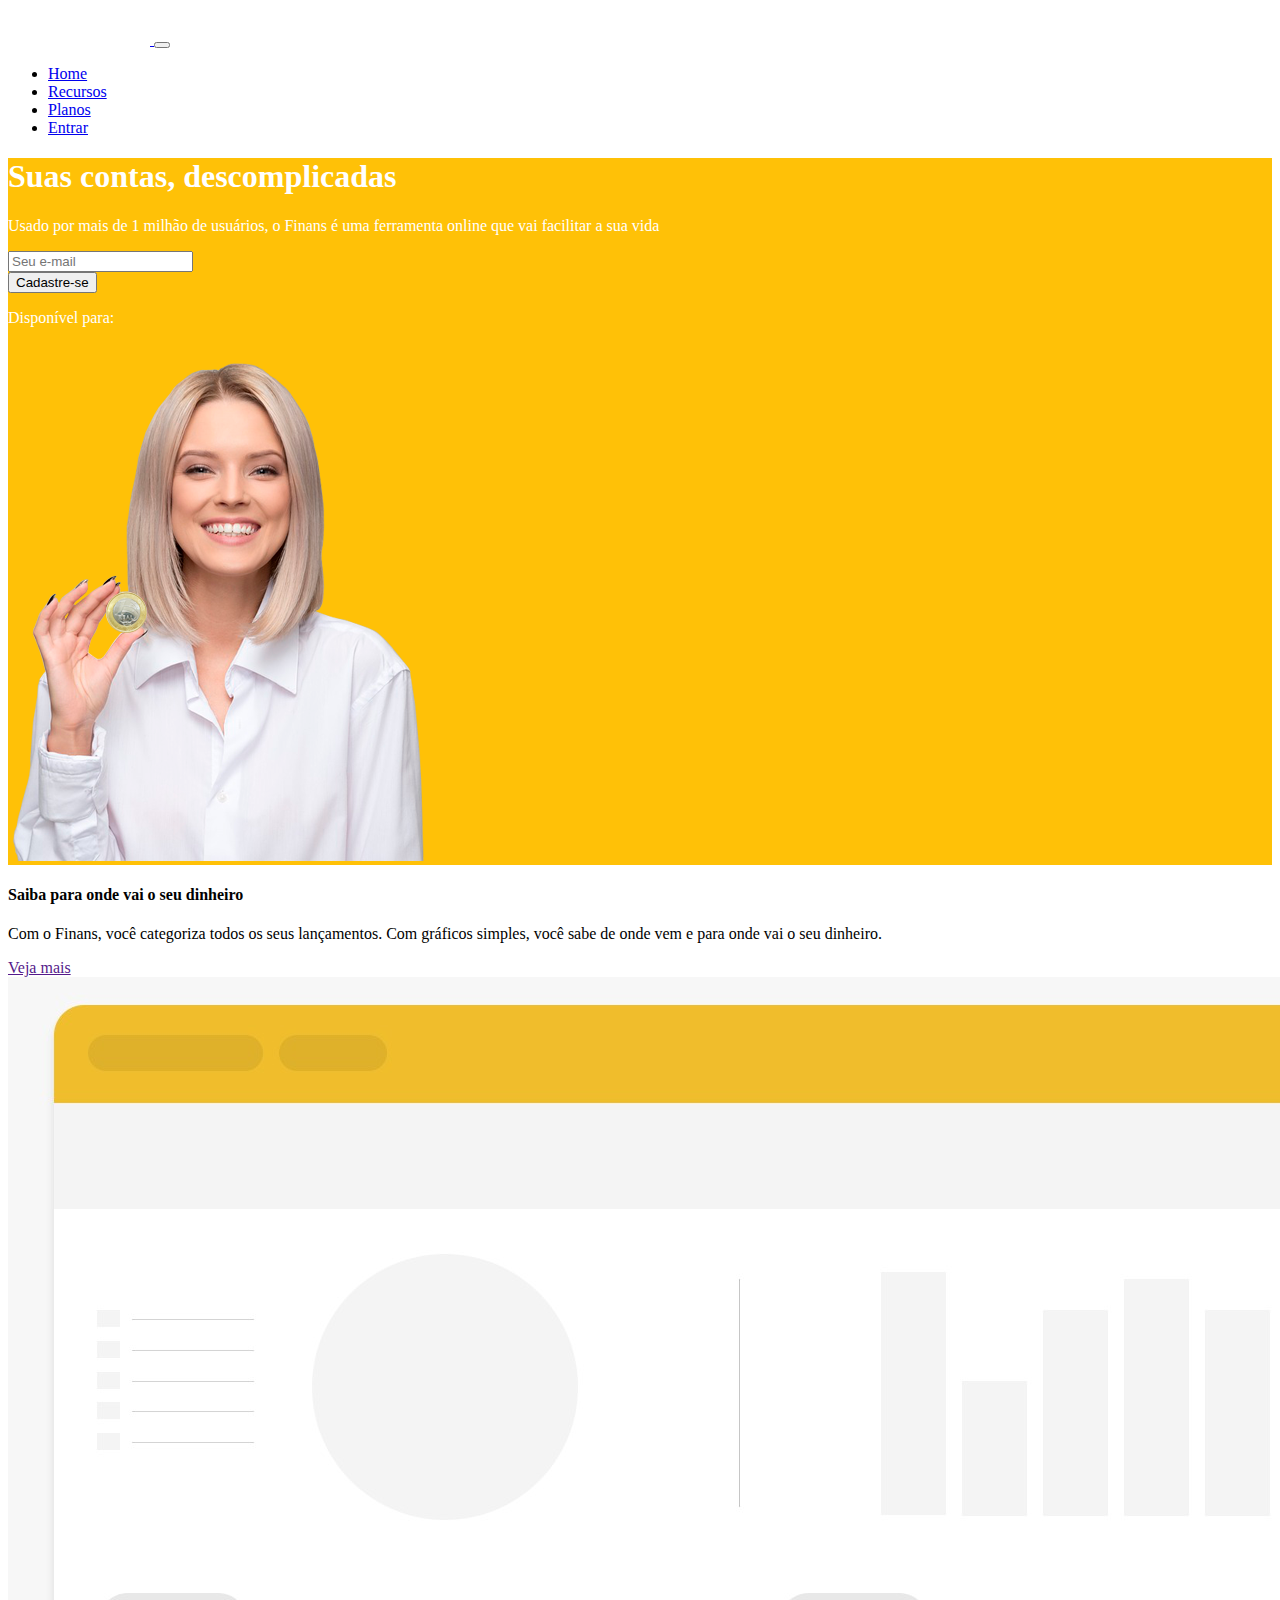
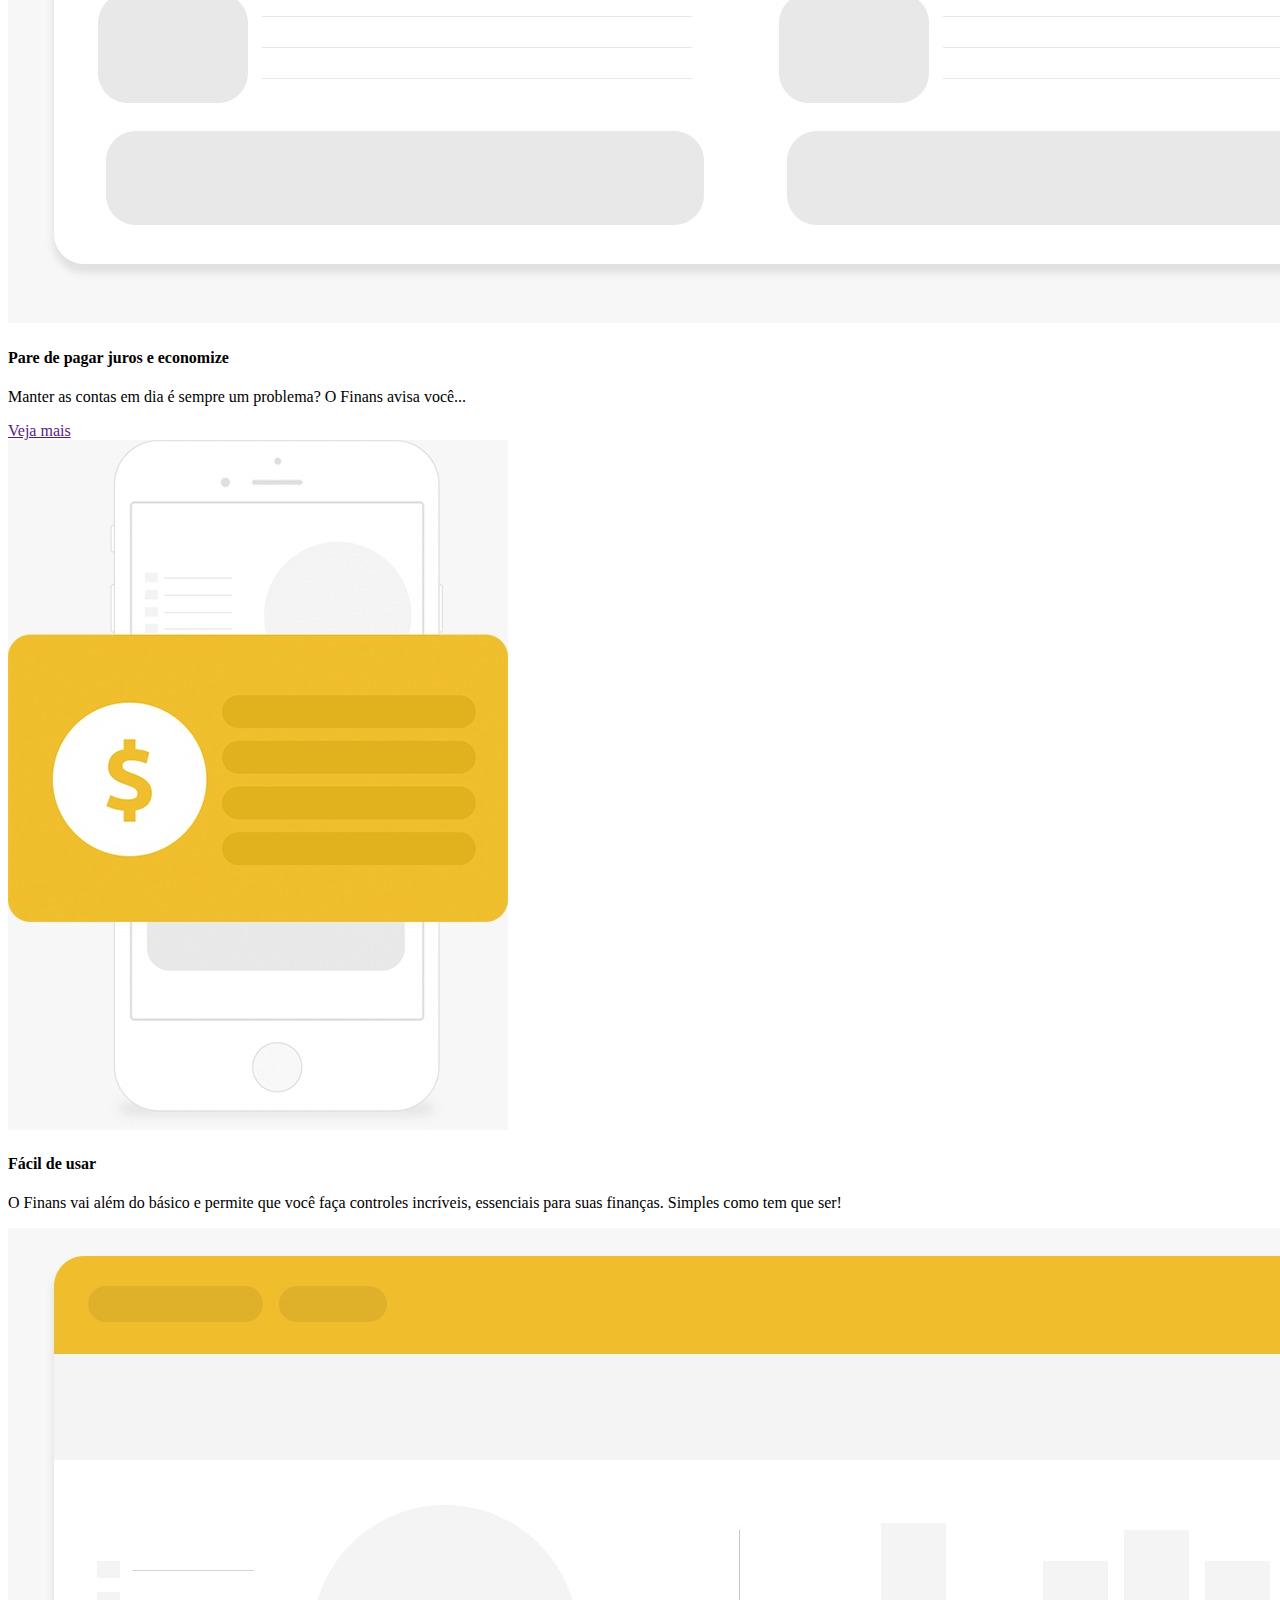
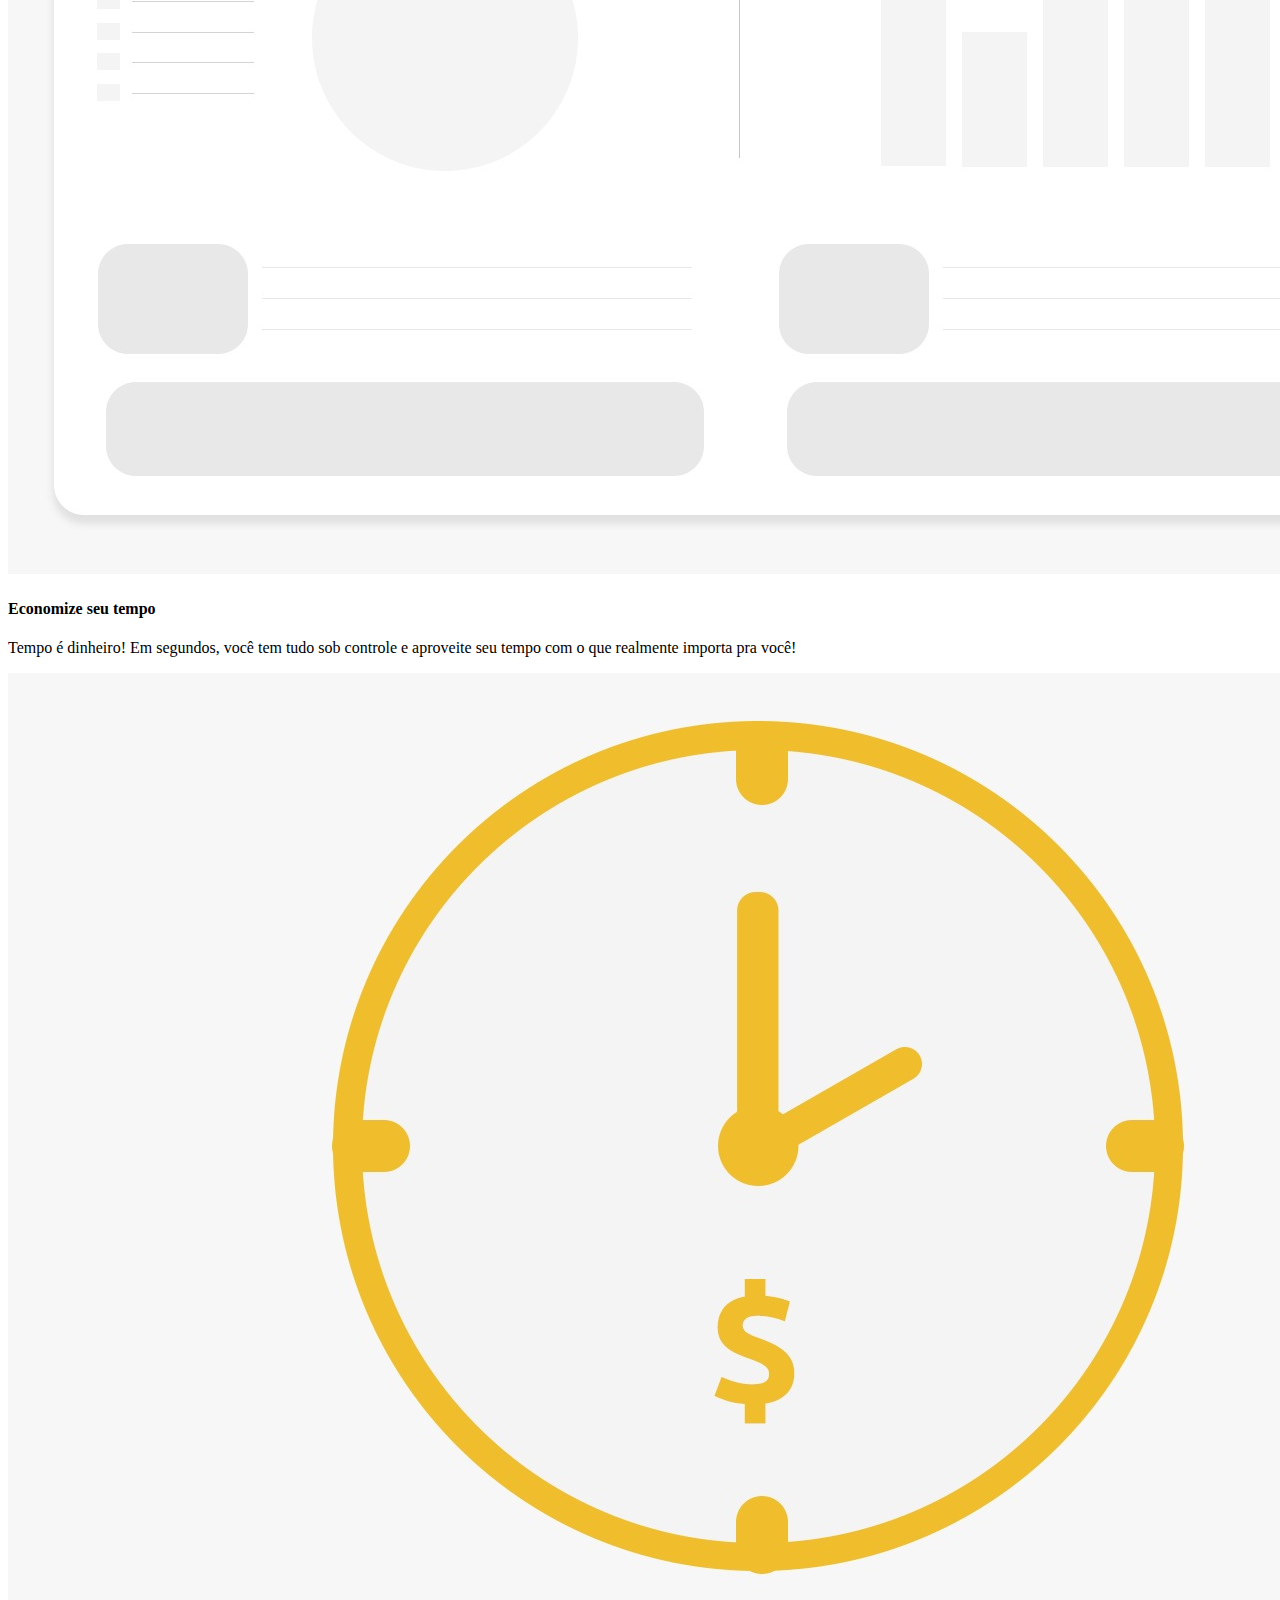
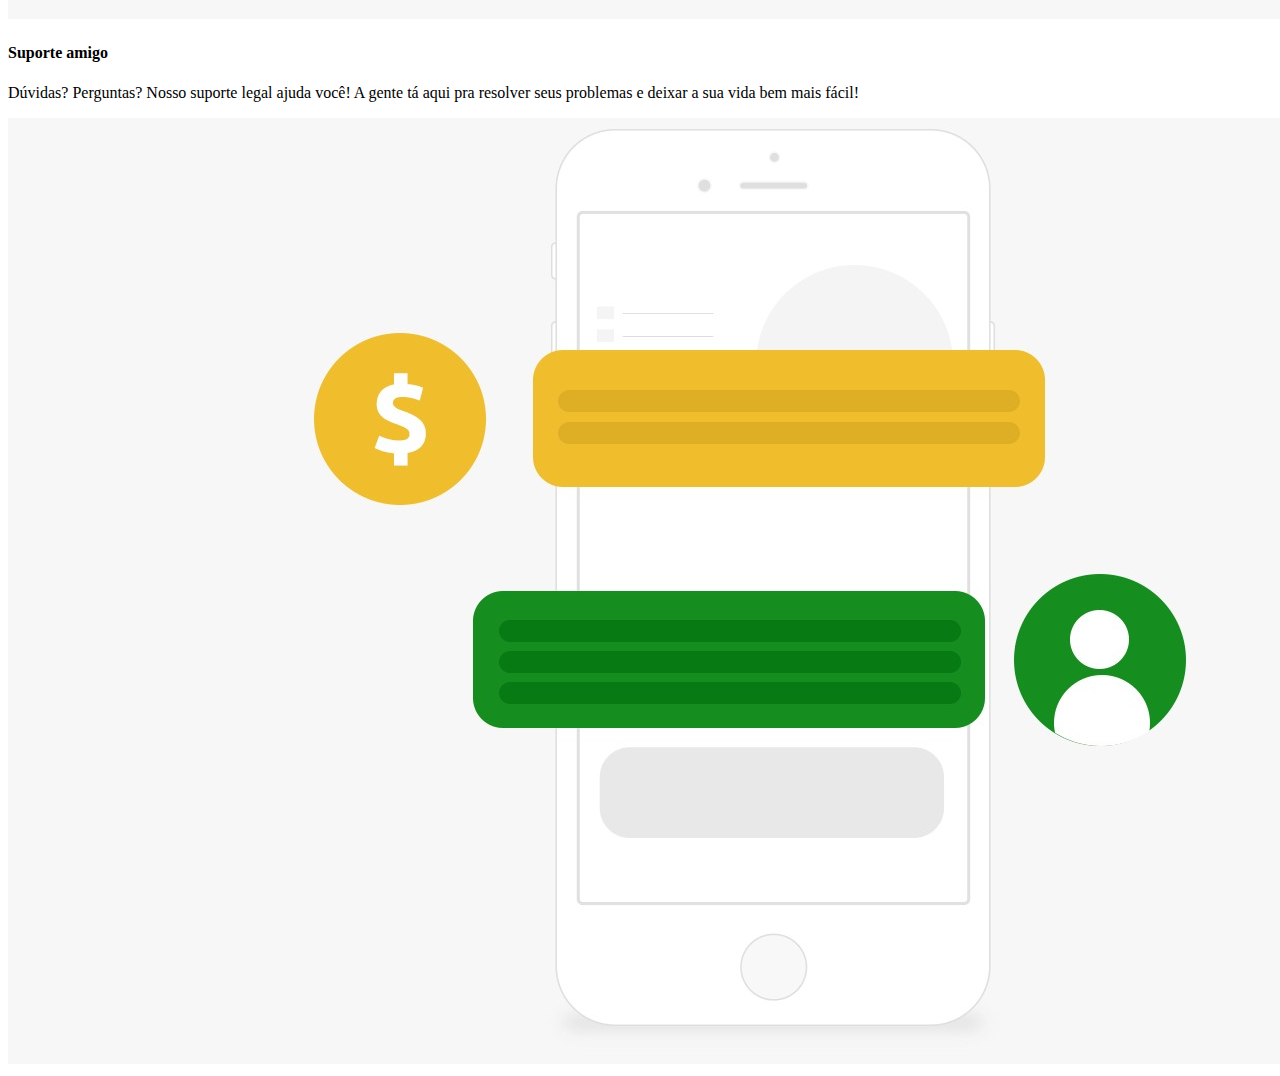
<file: index.html>
<!DOCTYPE html>
<html lang="en">

<head>
    <!-- Meta tags Obrigatórias -->
    <meta charset="utf-8">
    <meta name="viewport" content="width=device-width, initial-scale=1, shrink-to-fit=no">

    <!-- Bootstrap CSS -->
    <link rel="stylesheet" href="https://stackpath.bootstrapcdn.com/bootstrap/4.1.3/css/bootstrap.min.css"
        integrity="sha384-MCw98/SFnGE8fJT3GXwEOngsV7Zt27NXFoaoApmYm81iuXoPkFOJwJ8ERdknLPMO" crossorigin="anonymous">

    <!-- Font Awesome -->
    <link rel="stylesheet" href="https://use.fontawesome.com/releases/v5.3.1/css/all.css"
        integrity="sha384-mzrmE5qonljUremFsqc01SB46JvROS7bZs3IO2EmfFsd15uHvIt+Y8vEf7N7fWAU" crossorigin="anonymous">

    <!-- Estilo customizado -->
    <link rel="stylesheet" type="text/css" href="css/style.css">

    <title>Finans - finanças pessoais</title>

<body>

    <header><!-- inicio Cabecalho -->
        <nav class="navbar navbar-expand-sm navbar-light bg-warning">
            <div class="container">

                <a href="index.html" class="navbar-brand">
                    <img src="img/logo.png" width="142">
                </a>

                <button class="navbar-toggler" data-toggle="collapse" data-target="#nav-principal">
                    <span class="navbar-toggler-icon"></span>
                </button>

                <div class="collapse navbar-collapse" id="nav-principal">
                    <ul class="navbar-nav ml-auto">
                        <li class="nav-item">
                            <a href="index.html" class="nav-link">Home</a>
                        </li>
                        <li class="nav-item">
                            <a href="recursos.html" class="nav-link">Recursos</a>
                        </li>

                        <li class="nav-item">
                            <a href="planos.html" class="nav-link">Planos</a>
                        </li>
                        <li class="nav-item">
                            <a href="login.html" class="btn btn-outline-light ml-4">Entrar</a>
                        </li>
                    </ul>
                </div>

            </div>
        </nav>
    </header><!--/fim Cabecalho -->

    <section id="home">
        <div class="container">
            <div class="row">
                <div class="col-md-6 d-flex">
                    <div class="align-self-center">
                        <h1 class="display-4">Suas contas, descomplicadas</h1>
                        <p>Usado por mais de 1 milhão de usuários, o Finans é uma ferramenta online que vai facilitar a
                            sua vida</p>
                        <form class="mt-4 mb-4">
                            <div class="input-group input-group-lg">
                                <input type="text" placeholder="Seu e-mail" class="form-control">
                                <div class="input-group-append">
                                    <button type="button" class="btn btn-primary">Cadastre-se</button>
                                </div>
                            </div>

                        </form>

                        <p>Disponível para:
                            <a href="" class="btn btn-outline-light">
                                <i class="fab fa-android fa-lg"></i>
                            </a>
                            <a href="" class="btn btn-outline-light"><i class="fab fa-apple fa-lg"></i></a>
                        </p>
                    </div>
                    <div class="col-md-6 d-none d-md-block">
                        <img src="img/capa-mulher.png" alt="">
                    </div>
                </div>

            </div>
        </div>
    </section>
    <section class="border border-bottom-1 border-left-0 border-right-0 border-top-0 mb-5 pb-5">
        <div class="container mt-5">
            <div class="row justify-content-center">
                <!-- Imagem -->

                <!-- Texto -->
                <div class="col-12 col-md-6 align-self-center">
                    <div class="card mb-2 border-0 ">
                        <div class="card-body ">
                            <h4 class="card-title">Saiba para onde vai o seu dinheiro</h4>
                            <p class="card-text">Com o Finans, você categoriza todos os seus lançamentos. Com gráficos
                                simples, você sabe de onde vem e para onde vai o seu dinheiro.</p>
                            <a class="btn btn-primary" href="">Veja mais</a>
                        </div>
                    </div>
                </div>
                <div class="col-12 col-md-6 mb-3">
                    <img src="img/dashboard.jpg" alt="" class="img-fluid">
                </div>
            </div>
        </div>
    </section>
    <section class="border border-bottom-1 border-left-0 border-right-0 border-top-0 mb-5 pb-5">
        <div class="container mt-5">
            <div class="row justify-content-center">

                <!-- Texto -->
                <div class="col-12 col-md-6 align-self-center">
                    <div class="card mb-2 border-0">
                        <div class="card-body">
                            <h4 class="card-title">Pare de pagar juros e economize</h4>
                            <p class="card-text">Manter as contas em dia é sempre um problema? O Finans avisa você...
                            </p>
                            <a class="btn btn-primary" href="">Veja mais</a>
                        </div>
                    </div>
                </div>
                <!-- Imagem -->
                <div class="col-12 col-md-6 mb-3">
                    <img src="img/mobile.jpg" alt="" class="img-fluid">
                </div>
            </div>
        </div>
    </section>

    <section class="border border-bottom-1 border-left-0 border-right-0 border-top-0 mb-5 pb-5">
        <div class="container mt-5">
            <!-- Primeiro Cartão -->
            <div class="row justify-content-center mb-4">

                <!-- Texto -->
                <div class="col-12 col-md-6 align-self-center">
                    <div class="card mb-2 border-0">
                        <div class="card-body">
                            <h4 class="card-title">Fácil de usar</h4>
                            <p class="card-text">O Finans vai além do básico e permite que você faça controles
                                incríveis, essenciais para suas finanças. Simples como tem que ser!</p>
                        </div>
                    </div>
                </div>
                <!-- Imagem -->
                <div class="col-12 col-md-6 mb-3">
                    <img src="img/dashboard.jpg" alt="" class="img-fluid">
                </div>
            </div>

            <!-- Segundo Cartão -->
            <div class="row justify-content-center mb-4">

                <!-- Texto -->
                <div class="col-12 col-md-6 align-self-center">
                    <div class="card mb-2 border-0">
                        <div class="card-body">
                            <h4 class="card-title">Economize seu tempo</h4>
                            <p class="card-text">Tempo é dinheiro! Em segundos, você tem tudo sob controle e aproveite
                                seu tempo com o que realmente importa pra você!</p>
                        </div>
                    </div>
                </div>
                <!-- Imagem -->
                <div class="col-12 col-md-6 mb-3">
                    <img src="img/relogio.jpg" alt="" class="img-fluid">
                </div>
            </div>

            <!-- Terceiro Cartão -->
            <div class="row justify-content-center">

                <!-- Texto -->
                <div class="col-12 col-md-6 align-self-center">
                    <div class="card mb-2 border-0">
                        <div class="card-body">
                            <h4 class="card-title">Suporte amigo</h4>
                            <p class="card-text">Dúvidas? Perguntas? Nosso suporte legal ajuda você! A gente tá aqui pra
                                resolver seus problemas e deixar a sua vida bem mais fácil!</p>
                        </div>
                    </div>
                </div>
                <!-- Imagem -->
                <div class="col-12 col-md-6 mb-3">
                    <img src="img/mobile3.jpg" alt="" class="img-fluid">
                </div>
            </div>
        </div>
    </section>



    <!-- JavaScript (Opcional) -->
    <!-- jQuery primeiro, depois Popper.js, depois Bootstrap JS -->
    <script src=" https://code.jquery.com/jquery-3.3.1.slim.min.js"
        integrity="sha384-q8i/X+965DzO0rT7abK41JStQIAqVgRVzpbzo5smXKp4YfRvH+8abtTE1Pi6jizo"
        crossorigin="anonymous"></script>
    <script src="https://cdnjs.cloudflare.com/ajax/libs/popper.js/1.14.3/umd/popper.min.js"
        integrity="sha384-ZMP7rVo3mIykV+2+9J3UJ46jBk0WLaUAdn689aCwoqbBJiSnjAK/l8WvCWPIPm49"
        crossorigin="anonymous"></script>
    <script src="https://stackpath.bootstrapcdn.com/bootstrap/4.1.3/js/bootstrap.min.js"
        integrity="sha384-ChfqqxuZUCnJSK3+MXmPNIyE6ZbWh2IMqE241rYiqJxyMiZ6OW/JmZQ5stwEULTy"
        crossorigin="anonymous"></script>
</body>

</html>
</file>
<file: css/style.css>
#home {
    background: #ffc107;
    color: white;
}

#dashboard,
#contas {

    font-family: 'Roboto Mono', monospace;

}

.cor-texto {
    color: #4F4F4F;
}

.caixa {

    padding: 60px 0;
    border-bottom: 1px solid #e5e5e5;
}

footer p a {
    margin: 5px 15px;
}

.w-95 {
    width: 95%;
}

.w-90 {
    width: 90%;
}

.w-65 {
    width: 65%;
}

.w-57 {
    width: 57%;
}

.w-18 {
    width: 18%;
}

.w-17 {
    width: 17%;
}

.w-16 {
    width: 16.6%;
}

.w-33 {
    width: 30%;
}

.w-40 {
    width: 40%;
}

.caixa {
    padding: 60px 0;
    border-bottom: 1px solid #e5e5e5;
}

#login {
    background-color: #ffc107;

}

.amarelobg {
    background-color: #ffc107;
}

.amarelinho {
    background-color: #D7BE72;
}

.verdinho {
    background-color: #89D9A5;
}

.vermelinho {
    background-color: #F28080;
}

.azulzinho {
    background-color: #0882FF
}

.text-menu {
    color: #3D8599;
}
</file>
